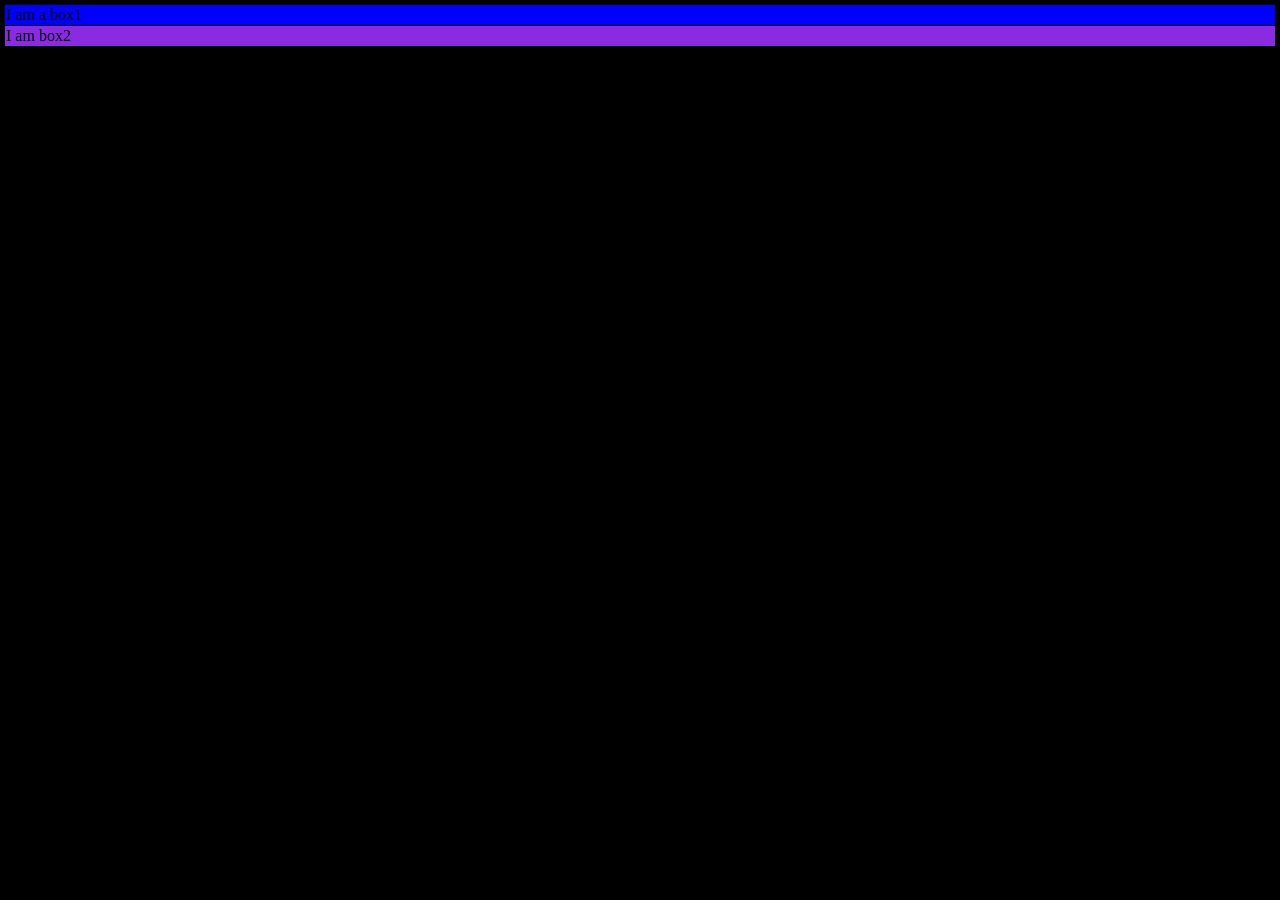
<file: idex.html>
<!DOCTYPE html>
<html lang="en">
<head>
    <meta charset="UTF-8">
    <meta name="viewport" content="width=device-width, initial-scale=1.0">
    <title>boxmodels</title>
    <style>
        *{
            margin: 1px;
            padding: 1px;
        }
        
        .box{
            background-color:aquamarine
        }
        .box1{
            background-color:blue
            
           
        }
        .box2{
            background-color:blueviolet
            
        }
        body{
            background-color:black
            
        }
    </style>
</head>
<body>
   <div class="box box1">I am a box1</div>
   <div class="box box2">I am box2</div>
   </body>
</html>
</file>
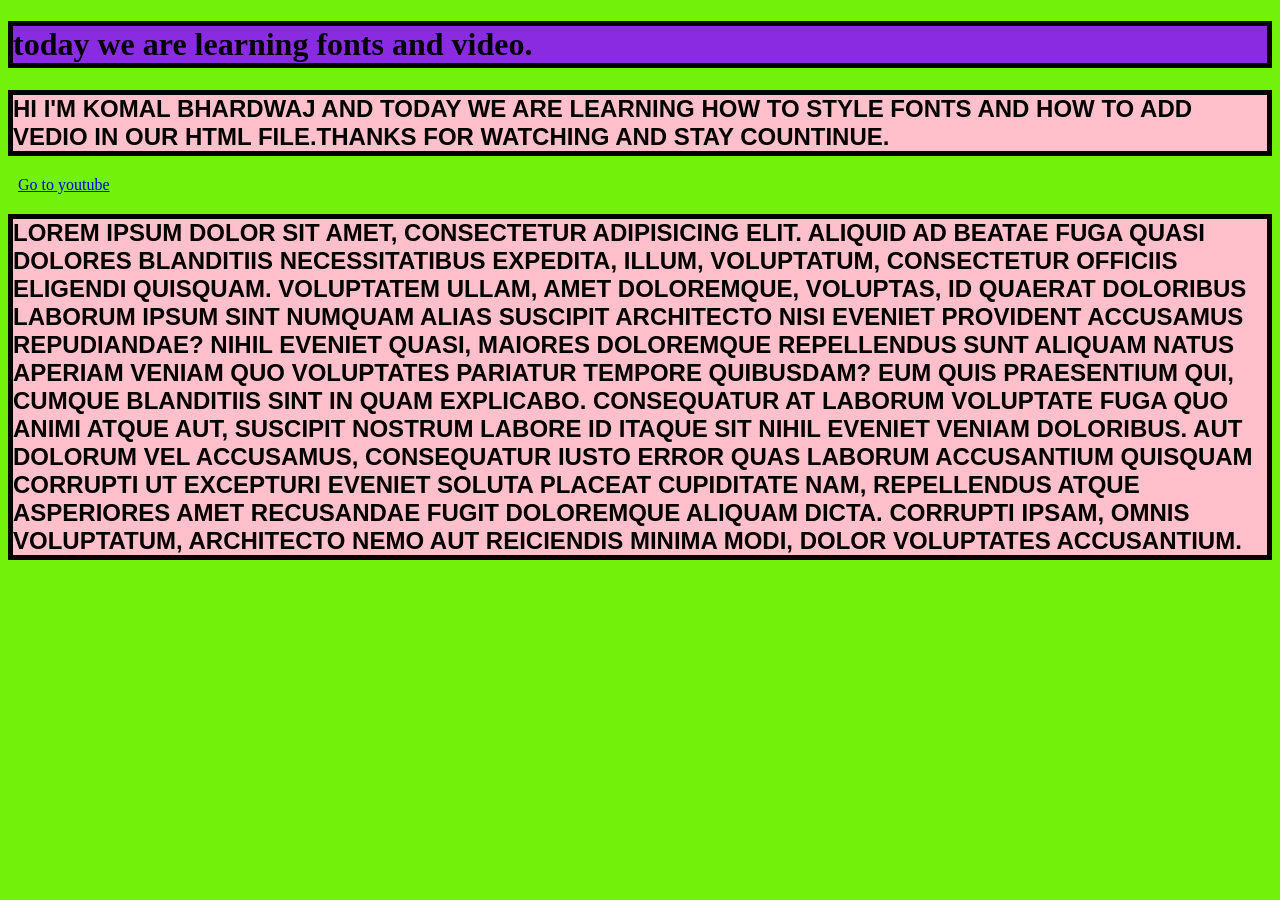
<file: incdex.html>
<!DOCTYPE html>
<html lang="en">
<head>
    <meta charset="UTF-8">
    <meta name="viewport" content="width=device-width, initial-scale=1.0">
    <title>fonts and paragraph
    </title>
    <style>
        body{
            background-color:rgb(114, 241, 10);
        }
        h2{
            font-family: 'segoe UI', Tahoma,Verdana, Geneva, Tahoma, sans-serif;
            background-color:pink;
            color:black;
            border: 5px solid black;
            text-transform:uppercase;
        }
        h1{
            background-color:blueviolet;
            color:black;
            border: 5px solid black;
            text-transform: lowercase;
            text-decoration:dotted;
        }
        a{
            margin: 5px;
            padding: 5px;
            border: 10 bold black;
        }

    </style>
</head>
<h1>
    Today we are learning Fonts and video.
</h1>
<body>
    <div>
        <h2>
            Hi I'm Komal Bhardwaj and today we are learning how to style fonts and how to add vedio in our html file.thanks for watching and stay countinue.
        </h2>
        <a href="https//WWW.youtube.com">Go to youtube</a>
    </div>
    <p>
        <h2>
            Lorem ipsum dolor sit amet, consectetur adipisicing elit. Aliquid ad beatae fuga quasi dolores blanditiis necessitatibus expedita, illum, voluptatum, consectetur officiis eligendi quisquam. Voluptatem ullam, amet doloremque, voluptas, id quaerat doloribus laborum ipsum sint numquam alias suscipit architecto nisi eveniet provident accusamus repudiandae? Nihil eveniet quasi, maiores doloremque repellendus sunt aliquam natus aperiam veniam quo voluptates pariatur tempore quibusdam? Eum quis praesentium qui, cumque blanditiis sint in quam explicabo. Consequatur at laborum voluptate fuga quo animi atque aut, suscipit nostrum labore id itaque sit nihil eveniet veniam doloribus. Aut dolorum vel accusamus, consequatur iusto error quas laborum accusantium quisquam corrupti ut excepturi eveniet soluta placeat cupiditate nam, repellendus atque asperiores amet recusandae fugit doloremque aliquam dicta. Corrupti ipsam, omnis voluptatum, architecto nemo aut reiciendis minima modi, dolor voluptates accusantium.
        </h2>
    </p>
</body>
</html>
</file>
